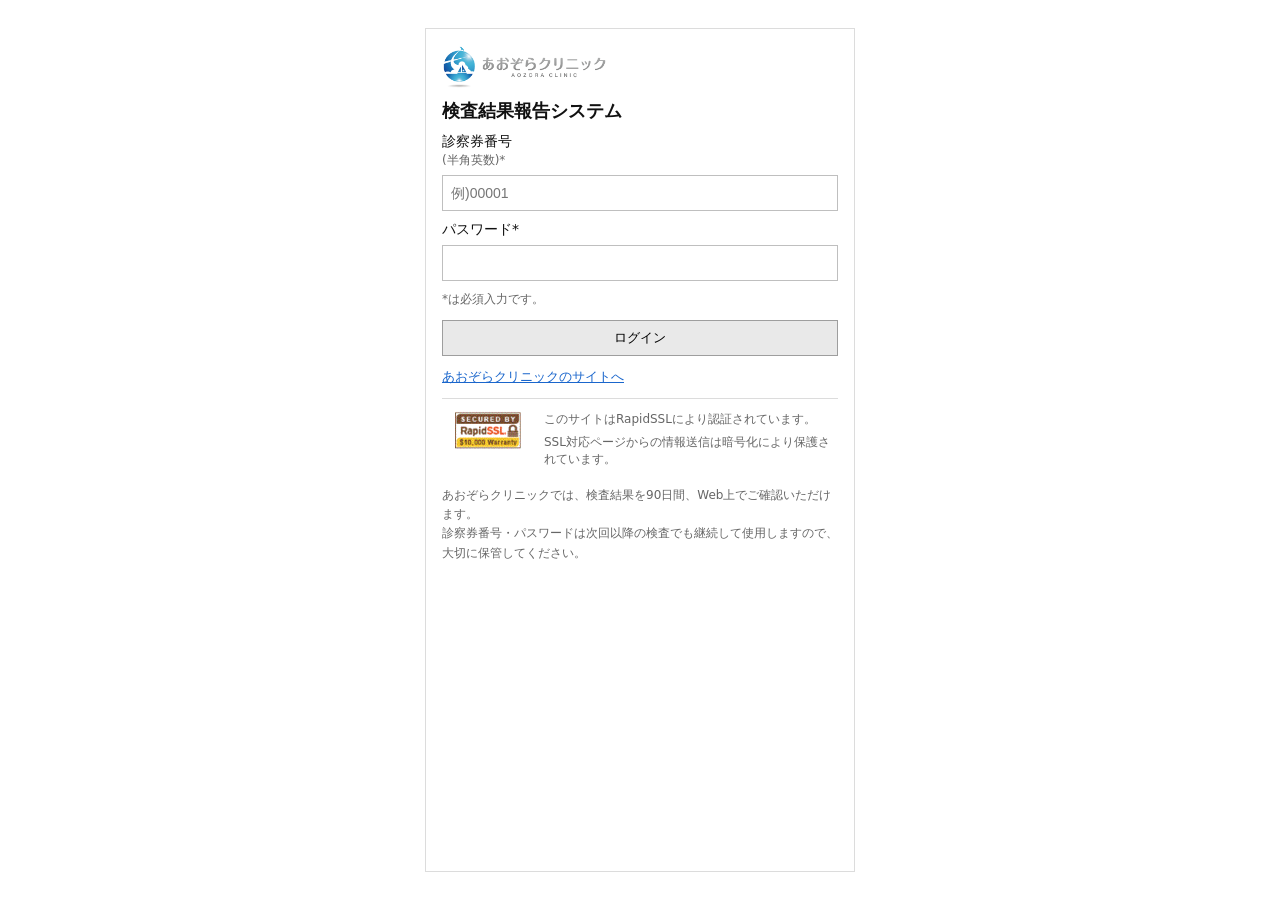
<file: index.html>
<!doctype html>
<html lang="ja">
<head>
  <meta charset="utf-8">
  <meta name="viewport" content="width=device-width, initial-scale=1.0">
  <title>検査結果報告システム</title>
  <link rel="stylesheet" href="./css/common.css">
</head>
<body>
  <main class="page">
    <section class="panel" aria-label="検査結果報告システム ログイン">

      <div class="logo">
     <div class="logo-img" aria-label="ロゴ"></div>
      </div>

      <h1 class="title">検査結果報告システム</h1>

  <form class="form" action="./kekka.html" method="get">
        <label class="label" for="cardNo">
          診察券番号<br><span class="small">(半角英数)*</span>
        </label>
        <input
          class="input inputNum"
          id="cardNo"
          name="cardNo"
          placeholder="例)00001"
          autocomplete="username"
        />
        <label class="label" for="pw">パスワード*</label>
        <input
          class="input"
          id="pw"
          name="pw"
          type="password"
          autocomplete="current-password"
        />

        <p class="req">*は必須入力です。</p>

        <button class="btn" type="submit">ログイン</button>
      </form>

      <p class="outlink">
        <a class="link" href="https://aozoracl.com/" target="_blank" rel="noreferrer">
          あおぞらクリニックのサイトへ
        </a>
      </p>

      <hr class="hr" />

      <div class="ssl">
  <div class="ssl-badges">
    <div class="ssl-badge-img" aria-label="RapidSSL"></div>
    <div class="ssl-badge2-img" aria-label="SSLバッジ2"></div>
  </div>

  <div class="ssl-text">
    <p>このサイトはRapidSSLにより認証されています。</p>
    <p>SSL対応ページからの情報送信は暗号化により保護されています。</p>
  </div>
</div>

      <p class="note">
        あおぞらクリニックでは、検査結果を90日間、Web上でご確認いただけます。<br />
        診察券番号・パスワードは次回以降の検査でも継続して使用しますので、大切に保管してください。
      </p>

    </section>
  </main>

  <script>
    window.onload = function () {
      var ua = navigator.userAgent;
      if (
        ua.indexOf("iPad") >= 0 ||
        ua.indexOf("iPhone") >= 0 ||
        ua.indexOf("iPod") >= 0 ||
        ua.indexOf("Android") >= 0 ||
        ua.indexOf("Windows Phone") >= 0
      ) {
        var els = document.getElementsByClassName("inputNum");
        for (var i = 0; i < els.length; i++) {
          els.item(i).setAttribute("type", "tel");
        }
      }
    };
  </script>
</body>
</html>
</file>
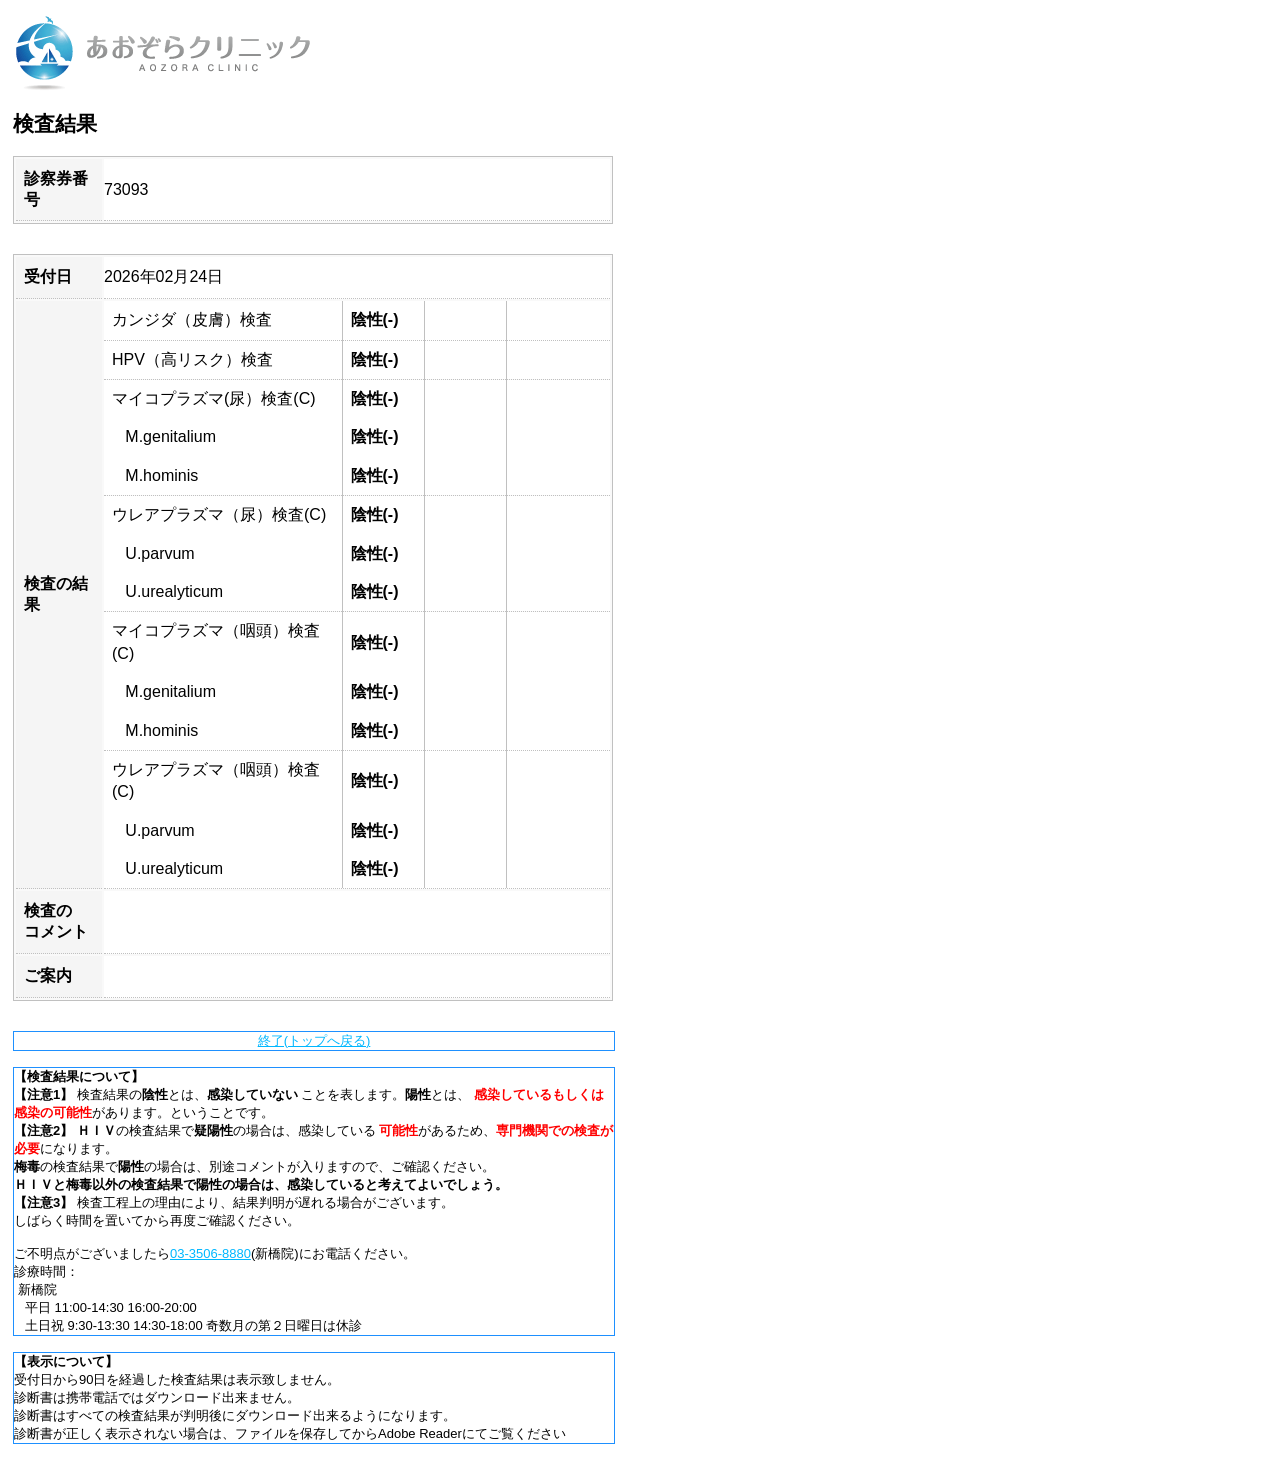
<file: kekka.html>
<html><head>
    <link rel="stylesheet" href="kekkacss.css">
        <meta name="viewport" content="width=device-width,initial-scale=1.0,minimum-scale=1.0,maximum-scale=1.0,user-scalable=no">
		<title>検査結果報告システム</title>
   
    </head>
	<body>
    <div>
<img src="images/aoz-yoko_300.gif" alt="あおぞらクリニック">
    </div>
    
    

<h2>検査結果</h2>
<span></span>


    <form class="default">
    <table style="width: 100%; background-color: #f9f9f9; border: 1px #c0c0c0 solid;">
        <tbody>
        <tr>
            <th style="background-color: #f5f5f5;">
                <label>診察券番号</label>
            </th>
            <td>
                <span>73093</span>
            </td>
        </tr>
        </tbody>
    </table>
    </form>
    <br>


        <form action="./report.pdf" method="POST" class="default">
        <table style="width: 100%; background-color: #f9f9f9; border: 1px #c0c0c0 solid;">
            <tbody>
            <tr>
                <th>
                    受付日
                </th>
                
                <td>
                    2026年02月24日
                </td>
            </tr>
            <tr>
                <th>
                    検査の結果
                </th>
                <td>

<table class="test-results" style="width: 100%;">
    <tbody><tr class="no-border">
        <td>
            
            カンジダ（皮膚）検査
        </td>
        <td style="border-left: 1px solid #c0c0c0;">
            <span style="font-weight: bold; color: default;">
                
                    
                        陰性(-)
                                            
                
            </span>
        </td>
        
        <td style="border-left: 1px solid #c0c0c0;"></td>
        
        
            <td style="border-left: 1px solid #c0c0c0;"></td>
        
    </tr>
</tbody></table>

<table class="test-results" style="width: 100%;">
    <tbody><tr class="">
        <td>
            
            HPV（高リスク）検査
        </td>
        <td style="border-left: 1px solid #c0c0c0;">
            <span style="font-weight: bold; color: default;">
                
                    陰性(-)
                
            </span>
        </td>
        
        <td style="border-left: 1px solid #c0c0c0;">
            
         
                
            
        </td>
        
        
            <td style="border-left: 1px solid #c0c0c0;"></td>
        
    </tr>
</tbody></table>

<table class="test-results" style="width: 100%;">
    <tbody><tr class="">
        <td>
            
            マイコプラズマ(尿）検査(C)
        </td>
        <td style="border-left: 1px solid #c0c0c0;">
            <span style="font-weight: bold; color: default;">
                
                    陰性(-)
                
            </span>
        </td>
        
        <td style="border-left: 1px solid #c0c0c0;"></td>
        
        
            <td style="border-left: 1px solid #c0c0c0;"></td>
        
    </tr>
</tbody></table>

<table class="test-results" style="width: 100%;">
    <tbody><tr class="no-border">
        <td>
            &nbsp;&nbsp;
            M.genitalium
        </td>
        <td style="border-left: 1px solid #c0c0c0;">
            <span style="font-weight: bold; color: default;">
                
                    陰性(-)
                
            </span>
        </td>
        
        <td style="border-left: 1px solid #c0c0c0;"></td>
        
        
            <td style="border-left: 1px solid #c0c0c0;"></td>
        
    </tr>
</tbody></table>

<table class="test-results" style="width: 100%;">
    <tbody><tr class="no-border">
        <td>
            &nbsp;&nbsp;
            M.hominis
        </td>
        <td style="border-left: 1px solid #c0c0c0;">
            <span style="font-weight: bold; color: default;">
                
                    陰性(-)
                
            </span>
        </td>
        
        <td style="border-left: 1px solid #c0c0c0;"></td>
        
        
            <td style="border-left: 1px solid #c0c0c0;"></td>
        
    </tr>
</tbody></table>

<table class="test-results" style="width: 100%;">
    <tbody><tr class="">
        <td>
            
            ウレアプラズマ（尿）検査(C)
        </td>
        <td style="border-left: 1px solid #c0c0c0;">
            <span style="font-weight: bold; color: default;">
                
                    陰性(-)
                
            </span>
        </td>
        
        <td style="border-left: 1px solid #c0c0c0;"></td>
        
        
            <td style="border-left: 1px solid #c0c0c0;"></td>
        
    </tr>
</tbody></table>

<table class="test-results" style="width: 100%;">
    <tbody><tr class="no-border">
        <td>
            &nbsp;&nbsp;
            U.parvum
        </td>
        <td style="border-left: 1px solid #c0c0c0;">
            <span style="font-weight: bold; color: default;">
                
                    陰性(-)
                
            </span>
        </td>
        
        <td style="border-left: 1px solid #c0c0c0;"></td>
        
        
            <td style="border-left: 1px solid #c0c0c0;"></td>
        
    </tr>
</tbody></table>

<table class="test-results" style="width: 100%;">
    <tbody><tr class="no-border">
        <td>
            &nbsp;&nbsp;
            U.urealyticum
        </td>
        <td style="border-left: 1px solid #c0c0c0;">
            <span style="font-weight: bold; color: default;">
                
                    陰性(-)
                
            </span>
        </td>
        
        <td style="border-left: 1px solid #c0c0c0;"></td>
        
        
            <td style="border-left: 1px solid #c0c0c0;"></td>
        
    </tr>
</tbody></table>

<table class="test-results" style="width: 100%;">
    <tbody><tr class="">
        <td>
            
            マイコプラズマ（咽頭）検査(C)
        </td>
        <td style="border-left: 1px solid #c0c0c0;">
            <span style="font-weight: bold; color: default;">
                
                    陰性(-)
                
            </span>
        </td>
        
        <td style="border-left: 1px solid #c0c0c0;"></td>
        
        
            <td style="border-left: 1px solid #c0c0c0;"></td>
        
    </tr>
</tbody></table>

<table class="test-results" style="width: 100%;">
    <tbody><tr class="no-border">
        <td>
            &nbsp;&nbsp;
            M.genitalium
        </td>
        <td style="border-left: 1px solid #c0c0c0;">
            <span style="font-weight: bold; color: default;">
                
                    陰性(-)
                
            </span>
        </td>
        
        <td style="border-left: 1px solid #c0c0c0;"></td>
        
        
            <td style="border-left: 1px solid #c0c0c0;"></td>
        
    </tr>
</tbody></table>

<table class="test-results" style="width: 100%;">
    <tbody><tr class="no-border">
        <td>
            &nbsp;&nbsp;
            M.hominis
        </td>
        <td style="border-left: 1px solid #c0c0c0;">
            <span style="font-weight: bold; color: default;">
                
                    陰性(-)
                
            </span>
        </td>
        
        <td style="border-left: 1px solid #c0c0c0;"></td>
        
        
            <td style="border-left: 1px solid #c0c0c0;"></td>
        
    </tr>
</tbody></table>

<table class="test-results" style="width: 100%;">
    <tbody><tr class="">
        <td>
            
            ウレアプラズマ（咽頭）検査(C)
        </td>
        <td style="border-left: 1px solid #c0c0c0;">
            <span style="font-weight: bold; color: default;">
                
                    陰性(-)
                
            </span>
        </td>
        
        <td style="border-left: 1px solid #c0c0c0;"></td>
        
        
            <td style="border-left: 1px solid #c0c0c0;"></td>
        
    </tr>
</tbody></table>

<table class="test-results" style="width: 100%;">
    <tbody><tr class="no-border">
        <td>
            &nbsp;&nbsp;
            U.parvum
        </td>
        <td style="border-left: 1px solid #c0c0c0;">
            <span style="font-weight: bold; color: default;">
                
                    陰性(-)
                
            </span>
        </td>
        
        <td style="border-left: 1px solid #c0c0c0;"></td>
        
        
            <td style="border-left: 1px solid #c0c0c0;"></td>
        
    </tr>
</tbody></table>

<table class="test-results" style="width: 100%;">
    <tbody><tr class="no-border">
        <td>
            &nbsp;&nbsp;
            U.urealyticum
        </td>
        <td style="border-left: 1px solid #c0c0c0;">
            <span style="font-weight: bold; color: default;">
                
                    陰性(-)
                
            </span>
        </td>
        
        <td style="border-left: 1px solid #c0c0c0;"></td>
        
        
            <td style="border-left: 1px solid #c0c0c0;"></td>
        
    </tr>
</tbody></table>

                </td>
            </tr>
            <tr>
                <th>
                    検査の<br>コメント
                </th>
                <td>
                </td>
            </tr>
            <tr>
                <th>
                    ご案内
                </th>
                <td>
                    
                </td>
            </tr>
            
            </tbody>
        </table>
        </form>
        <br>



    <div class="detail" style="text-align: center">
  <a href="./index.html">終了(トップへ戻る)</a>
    </div>

<br>

    <div class="detail">
        <span style="font-weight: bold;">【検査結果について】</span><br>
        <span style="font-weight: bold;">【注意1】</span>
        検査結果の<span style="font-weight: bold;">陰性</span>とは、<span style="font-weight: bold;">感染していない</span>
        ことを表します。<span style="font-weight: bold;">陽性</span>とは、
        <span style="color: red;font-weight: bold;">感染しているもしくは感染の可能性</span>があります。ということです。<br>
        <span style="font-weight: bold;">【注意2】</span>
        <span style="font-weight: bold;">ＨＩＶ</span>の検査結果で<span style="font-weight: bold;">疑陽性</span>の場合は、感染している
        <span style="color: red;font-weight: bold;">可能性</span>があるため、<span style="color: red;font-weight: bold;">専門機関での検査が必要</span>になります。<br>
        <span style="font-weight: bold;">梅毒</span>の検査結果で<span style="font-weight: bold;">陽性</span>の場合は、別途コメントが入りますので、ご確認ください。<br>
        <span style="font-weight: bold;">ＨＩＶと梅毒以外の検査結果で陽性の場合は、感染していると考えてよいでしょう。</span><br>
        <span style="font-weight: bold;">【注意3】</span>
        <span>検査工程上の理由により、結果判明が遅れる場合がございます。</span><br>
        <span>しばらく時間を置いてから再度ご確認ください。</span><br>
        <br>

        
            ご不明点がございましたら<a href="tel:0335068880">03-3506-8880</a>(新橋院)にお電話ください。<br>
            診療時間：<br>
            &nbsp;新橋院<br>
            &nbsp;&nbsp;&nbsp;平日 11:00-14:30 16:00-20:00<br>
            &nbsp;&nbsp;&nbsp;土日祝  9:30-13:30 14:30-18:00 奇数月の第２日曜日は休診<br>
        
    </div>

<br>

    <div class="detail">
        <span style="font-weight: bold;">【表示について】</span><br>
        受付日から90日を経過した検査結果は表示致しません。<br>
        診断書は携帯電話ではダウンロード出来ません。<br>
        診断書はすべての検査結果が判明後にダウンロード出来るようになります。<br>
        診断書が正しく表示されない場合は、ファイルを保存してからAdobe Readerにてご覧ください<br>
    </div>


<style>
.detail {
    overflow: hidden;
    width: 100%;
}

.test-results {
    border-collapse: collapse;
    border: none !important;
    table-layout: fixed;
}

.test-results tr {
    border-top: 1px dotted #c0c0c0;
}

form.default th {
    width: 70px !important;
}

tr.no-border {
    border-top: none !important;
}

.test-results td {
    border-bottom: none !important;
    padding: 8px !important;
    word-wrap: break-word;
    overflow-wrap: break-word;
    /* 行の高さを統一 */
    line-height: 1.4;
}

/* 結果値・基準値のラベル統一 */
.test-label {
    font-size: x-small;
    line-height: 1.2;
    display: inline-block;
    vertical-align: baseline;
}

form.default td:not(.test-results td) {
    padding: 0 !important;
}

/* PC表示 (768px以上) */
@media screen and (min-width: 768px) {
    .test-results td:nth-child(1) { width: 50%; }
    .test-results td:nth-child(2) { width: 15%; }
    .test-results td:nth-child(3) { width: 15%; }
    .test-results td:nth-child(4) { width: 20%; }
}

/* タブレット表示 (567px～767px) */
@media screen and (min-width: 567px) and (max-width: 767px) {
    .test-results td:nth-child(1) { width: 40%; }
    .test-results td:nth-child(2) { width: 20%; }
    .test-results td:nth-child(3) { width: 20%; }
    .test-results td:nth-child(4) { width: 20%; }
}

/* スマートフォン表示 (566px以下) */
@media screen and (max-width: 566px) {
    .test-results {
        table-layout: fixed;
    }
    .test-results td:nth-child(1) { width: 40%; }
    .test-results td:nth-child(2) { width: 20%; }
    .test-results td:nth-child(3) { width: 20%; }
    .test-results td:nth-child(4) { width: 20%; }
    
    /* フォントサイズ調整 */
    .test-results {
        font-size: 14px;
    }

    form.default,
    div.detail {
        width: 100% !important
    }
}
</style>

	

</body></html>
</file>
<file: css/common.css>
* { box-sizing: border-box; }

:root{
  --line:#dcdcdc;
  --text:#111;
  --muted:#666;
  --link:#1a66cc;
  --panel:#fff;
}

body{
  margin:0;
  font-family: system-ui, -apple-system, "Segoe UI", Roboto, "Noto Sans JP", sans-serif;
  color:var(--text);
  background:#fff;
}

.page{
  min-height:100vh;
  display:flex;
  justify-content:center;
  padding:28px 14px;
}

.panel{
  width: 430px;
  max-width: 100%;
  border:1px solid var(--line);
  background:var(--panel);
  padding:16px 16px 14px;
}

.logo{
  display:flex;
  justify-content:flex-start;
  margin-bottom:10px;
}

.logo-placeholder{
  font-size:14px;
  color:#222;
  border:1px solid var(--line);
  padding:6px 10px;
}

.title{
  font-size:18px;
  margin:0 0 10px;
}

.form{ margin:0; }

.label{
  display:block;
  font-size:14px;
  margin:10px 0 6px;
}

.small{
  font-size:12px;
  color:var(--muted);
}

.input{
  width:100%;
  padding:9px 8px;
  border:1px solid #bfbfbf;
  border-radius:0;
  font-size:14px;
  background:#fff;
}

.req{
  margin:10px 0 12px;
  font-size:12px;
  color:var(--muted);
}

.btn{
  display:block;
  width:100%;
  margin-top:6px;
  padding:8px 12px;
  border:1px solid #9e9e9e;
  background:#e9e9e9;
  color:#000;     
  border-radius:0;
  cursor:pointer;
}

.outlink{
  margin:12px 0 0;
  font-size:13px;
}

.link{
  color:var(--link);
  text-decoration:underline;
}

.hr{
  border:0;
  border-top:1px solid var(--line);
  margin:12px 0;
}

.ssl{
  display:flex;
  gap:10px;
  align-items:flex-start;
}

.ssl-badge{
  font-size:12px;
  border:1px solid var(--line);
  padding:6px 8px;
  white-space:nowrap;
}

.ssl-text p{
  margin:0 0 6px;
  font-size:12px;
  color:var(--muted);
}

.note{
  margin:12px 0 0;
  font-size:12px;
  color:var(--muted);
  line-height:1.6;
}
.logo-img{
  width: 240px;
  height: 44px;
  background: url("../images/aoz-yoko_300.gif") no-repeat left center / contain;
}

.ssl-badge-img{
  width: 92px;
  height: 40px;
  background: url("../images/rapidssl.png") no-repeat center / contain;
}

.ssl{
  display:flex;
  gap:10px;
  align-items:flex-start;
}

.ssl-badges{
  display:flex;
  flex-direction:column;
  gap:6px;
}

/* 1枚目 */
.ssl-badge-img{
  width: 92px;
  height: 40px;
  background: url("../images/ssl.gif") no-repeat center / contain;
}
</file>
<file: kekkacss.css>
body {
    -webkit-text-size-adjust: 100%;
    padding: 5px;
    font: 14px "Lucida Grande", Helvetica, Arial, sans-serif;
}

a {
  color: #00B7FF;
}

@media (max-device-width:480px) {
    /* --- フォームエリア --- */
    form.default {
        width: 300px; /* フォームエリアの幅 */
        /*font-size: 80%;*/
    }

    div.detail {
        width: 300px;
        font-size: small;
        border-style: solid;
        border-width: 1px;
        border-color: dodgerblue;
    }
}
@media (min-device-width:481px) {
    /* --- フォームエリア --- */
    form.default {
        width: 600px; /* フォームエリアの幅 */
        /*font-size: 80%;*/
    }

    div.detail {
        width: 600px;
        font-size: small;
        border-style: solid;
        border-width: 1px;
        border-color: dodgerblue;
    }

    div.pdfDetail {
        width: 580px;
        font-size: small;
        border-style: solid;
        border-width: 1px;
        border-color: dodgerblue;
    }
}

/* --- フォームエリア内の段落 --- */
form.default p {
    line-height: 131%;
}

/* --- テーブル --- */
form.default table {
    table-layout: fixed;
    width: 100%; /* テーブルの幅 */
    background-color: #f9f9f9; /* テーブルの背景色 */
    border: 1px #c0c0c0 solid; /* テーブルの境界線 */
    margin-left: auto;
    margin-right: auto;
}
/* --- 見出しセル（th） --- */
form.default th {
    width: 120px;
    word-wrap: break-word;
    padding: 10px 8px; /* 見出しセルのパディング（上下、左右） */
    background-color: #f5f5f5; /* 見出しセルの背景色 */
    border-bottom: 1px #c0c0c0 dotted; /* 見出しセルの下境界線 */
    text-align: left;
    line-height: 130%;
}
/* --- 見出しセル内の補足テキスト --- */
form.default th span.supplement {
    font-weight: normal;
}
/* --- データセル（td） --- */
form.default td {
    padding: 10px 5px 7px; /* データセルのパディング（上、左右、下） */
    word-wrap: break-word;
    background-color: #ffffff; /* データセルの背景色 */
    border-bottom: 1px #c0c0c0 dotted; /* データセルの下境界線 */
}
/* --- データセル内の補足テキスト --- */
form.default td span.supplement {
    color: #808080;
}

/* --- フォーム部品 --- */
form.default input,
form.default select,
form.default textarea {
    margin-bottom: 2px; /* フォーム部品の下マージン */
}
/* --- フォーム部品のサイズ --- */
/* --- （長めのテキスト入力欄） --- */
#company, #section, #name, #name2,
#email, #address {
    width: 350px; /* フォーム部品の幅 */
}
/* --- （短めのテキスト入力欄） --- */
#tel1, #tel2, #tel3,
#fax1, #fax2, #fax3 {
    width: 70px; /* フォーム部品の幅 */
}
#zip1, #zip2 {
    width: 70px; /* フォーム部品の幅 */
}
/* --- （複数行のテキスト入力欄） --- */
#message {
    width: 420px; /* フォーム部品の幅 */
    height: 10em; /* フォーム部品の高さ */
}

/* --- ボタン --- */
form.default p.button {
    margin: 20px 0 0; /* ボタンのマージン（上、左右、下） */
    text-align: center;
}


/* --- 表全体 --- */
table.default {
    /* width: 650px; */ /* 表の幅 */
    border: 1px #c0c0c0 solid; /* 大枠の境界線 */
    border-collapse: collapse;
    font-size: 80%;
    margin-left: auto;
    margin-right: auto;
}

/* --- 表タイトル --- */
table.default caption {
    padding-bottom: 5px; /* 表タイトルの下パディング */
}

/* --- セル --- */
table.default th,
table.default td {
    /* width: 20%; */ /* セルの幅（セルの幅を均等にする場合） */
    /* padding: 6px 8px; */ /* セルのパディング（上下、左右） */
    border: 1px #c0c0c0 solid; /* セルの境界線 */
}

/* --- 奇数列 --- */
table.default col.odd {
    background-color: #f5f5f5; /* 奇数列の背景色 */
}

/* --- 偶数列 --- */
table.default col.even {
    background-color: #ffffff; /* 偶数列の背景色 */
}

/* --- 見出しセル --- */
table.default thead th {
    background-color: #deefff; /* 見出しセルの背景色 */
    text-align: center;
}
</file>
